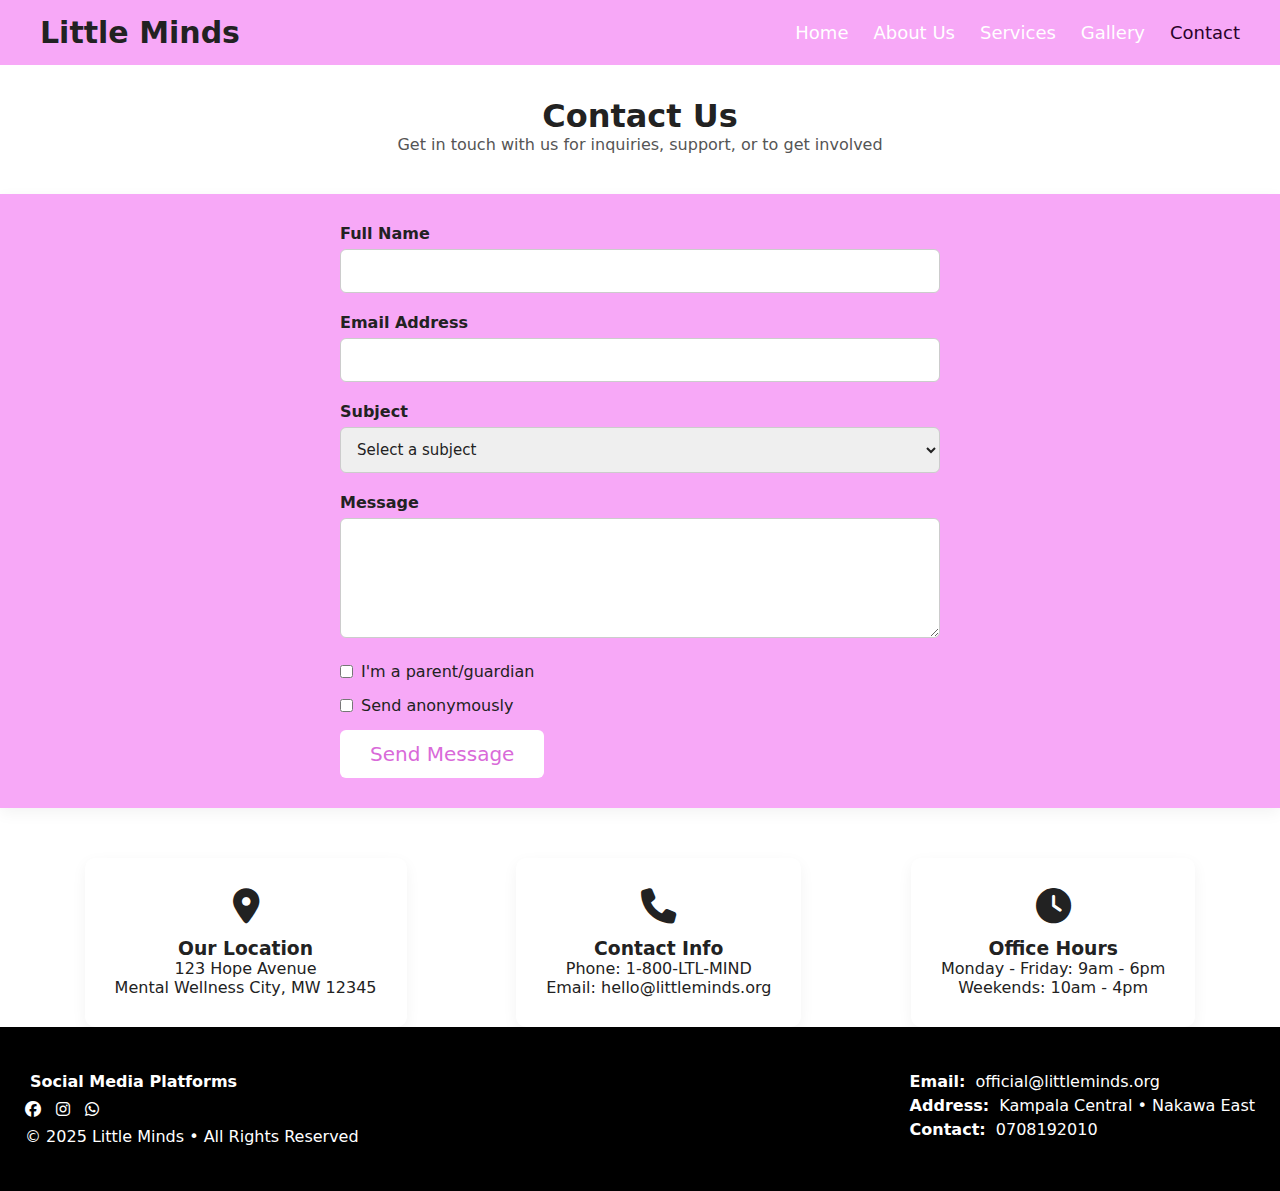
<file: contact.html>
<!DOCTYPE html>
<html lang="en">
<head>
    <meta charset="UTF-8">
    <meta name="viewport" content="width=device-width, initial-scale=1.0">
    <title>Little Minds - Contact</title>
    <link rel="stylesheet" href="./css/globals.css">
    <link rel="stylesheet" href="./css/contact.css">
    <link rel="stylesheet" href="https://cdnjs.cloudflare.com/ajax/libs/font-awesome/6.4.0/css/all.min.css">
</head>

<body>

    <!-- NAVBAR -->
    <nav class="navbar">
        <a href="index.html">
            <h1 class="logo">Little Minds</h1>
        </a>

        <ul class="navlinks">
            <li><a href="index.html">Home</a></li>
            <li><a href="about.html">About Us</a></li>
            <li><a href="services.html">Services</a></li>
            <li><a href="gallery.html">Gallery</a></li>
            <li><a href="contact.html" class="active">Contact</a></li>
        </ul>
    </nav>

    <!-- Contact Page -->
    <section id="contact" class="page-content">
        <div class="section-title">
            <h2>Contact Us</h2>
            <p>Get in touch with us for inquiries, support, or to get involved</p>
        </div>

        <!-- CONTACT FORM -->
        <div class="contact-form">
            <form>
                <div class="form-group">
                    <label for="name">Full Name</label>
                    <input type="text" id="name" class="form-control" required>
                </div>

                <div class="form-group">
                    <label for="email">Email Address</label>
                    <input type="email" id="email" class="form-control" required>
                </div>

                <div class="form-group">
                    <label for="subject">Subject</label>
                    <select class="form-control" required>
                        <option value="" disabled selected>Select a subject</option>
                        <option value="general">General Inquiry</option>
                        <option value="support">Support Request</option>
                        <option value="volunteer">Volunteer Opportunities</option>
                        <option value="donation">Donation Information</option>
                    </select>
                </div>

                <div class="form-group">
                    <label for="message">Message</label>
                    <textarea id="message" class="form-control" required></textarea>
                </div>

                <div class="checkbox-group">
                    <input type="checkbox">                                                                         
                    <label for="parent">I'm a parent/guardian</label>
                </div>

                <div class="checkbox-group">
                    <input type="checkbox">
                    <label for="anonymous">Send anonymously</label>
                </div>

                <button type="submit" class="cta-btn">Send Message</button>
            </form>
        </div>

        <!-- INFO CARDS -->
        <div class="info-grid">
            <div class="info-card">
                <i class="fa-solid fa-location-dot"></i>
                <h3>Our Location</h3>
                <p>123 Hope Avenue<br>Mental Wellness City, MW 12345</p>
            </div>

            <div class="info-card">
                <i class="fas fa-phone"></i>
                <h3>Contact Info</h3>
                <p>Phone: 1-800-LTL-MIND<br>Email: hello@littleminds.org</p>
            </div>

            <div class="info-card">
                <i class="fas fa-clock"></i>
                <h3>Office Hours</h3>
                <p>Monday - Friday: 9am - 6pm<br>Weekends: 10am - 4pm</p>
            </div>
        </div>


    </section>


    
    <!-- FOOTER -->
    <footer class="footer">
        <div class="footer-section">
            <p><strong>Social Media Platforms</strong></p>
            <i class="fa-brands fa-facebook"></i>
            <i class="fa-brands fa-instagram"></i>
            <i class="fa-brands fa-whatsapp"></i>
            <p>© 2025 Little Minds • All Rights Reserved</p>
        </div>

        <div class="footer-section">
            <p><strong>Email:</strong> official@littleminds.org</p>
            <p><strong>Address:</strong> Kampala Central • Nakawa East</p>
            <p><strong>Contact:</strong> 0708192010</p>
        </div>
    </footer>

</body>
</html>
</file>
<file: css/globals.css>
/* GLOBAL STYLES */
* {
    margin: 0;
    font-family: system-ui, -apple-system, BlinkMacSystemFont, 'Segoe UI', Roboto, Oxygen, Ubuntu, Cantarell, 'Open Sans', 'Helvetica Neue', sans-serif;
    box-sizing: border-box;
    color: #222;
    scroll-behavior: smooth;
}

/* NAVBAR */
.navbar {
    background-color: #f7a8f7;
    display: flex;
    justify-content: space-between;
    align-items: center;
    padding: 15px 40px;
    color: white;
    position: sticky;
    top: 0;
    z-index: 100;
}

.navbar a {
    text-decoration: none;
    color: inherit; 
}

.logo {
    font-size: 30px;
    font-weight: bold;
}

.navlinks {
    list-style: none;
    display: flex;
    gap: 25px;
}

.navlinks a {
    text-decoration: none;
    color: white;
    font-size: 18px;
    transition: 0.3s ease;
}

.navlinks a:hover,
.navlinks a.active {
    color: #290229;
}


.zerinda {
  margin-left: 50px;
  text-shadow: 2px 2px 5px rgba(0, 0, 0, 0.5);
}

.zerinda h2 {
  font-size: 5rem; /* 80px */
}

.zerinda p {
  font-size: 1.5rem; /* 24px */
  margin: 10px 0 20px;
}
/* HERO SECTION */
.hero-section {
  height: 100vh;
  display: flex;
  align-items: center;
}

.bg-image {
  width: 100%;
  height: 100vh;
  object-fit: cover;
  object-position: center;
  opacity: 0.8; /* Transparency */
  position: absolute;
  z-index: -1;
}

.btn {
  background-color: #f7a8f7;
  color: white;
  padding: 12px 24px;
  border-radius: 6px;
  font-size: 20px;
  cursor: pointer;
  text-decoration: none;
  transition: 0.3s;
}

.btn:hover {
  background-color: #6AD96A;
  color: white;
}


/* CTA BUTTON */
.cta-btn {
  display: inline-block;
  background-color: #ffffff;
  padding: 12px 30px;
  color: #d96ad9;
  font-size: 20px;
  border-radius: 6px;
  text-decoration: none;
  transition: 0.3s ease;
  cursor: pointer;
  border: none;
}

.cta-btn:hover {
  background-color: #6AD96A;
  color: #ffffff;
}

/* FOOTER */

.footer {
    background-color: black;  /* black */
    color: white;
    padding: 40px 20px;
    display: flex;
    justify-content: space-between;
}

.footer-section * {
    margin: 5px;
    color: #fff;
}
</file>
<file: css/contact.css>
.section-title {
    text-align: center;
    margin-bottom: 40px;
}

.section-title h2 {
    font-size: 32px;
    margin-top: 2rem;
}

.section-title p {
    font-size: 16px;
    color: #555;
}

/* ---------- CONTACT FORM ---------- */
.contact-form {
    background: #f7a8f7;
    padding: 30px;
    box-shadow: 0 5px 15px rgba(0,0,0,0.05);
}

.contact-form form {
    width: 600px;
    margin: auto;
}

.form-group {
    margin-bottom: 20px;
}

.form-group label {
    display: block;
    margin-bottom: 6px;
    font-weight: bold;
}

.form-control {
    width: 100%;
    padding: 12px;
    border-radius: 6px;
    border: 1px solid #ccc;
    font-size: 15px;
}

textarea.form-control {
    height: 120px;
    resize: vertical;
}

.checkbox-group {
    display: flex;
    align-items: center;
    margin-bottom: 15px;
}

.checkbox-group label {
    margin-left: 8px;
}

/* BUTTON */
.btn {
    background: var(--primary);
    color: white;
    padding: 14px;
    border: none;
    width: 100%;
    border-radius: 6px;
    font-size: 16px;
    cursor: pointer;
    transition: 0.3s ease;
}

.btn:hover {
    background: #246d9c;
}

/* ---------- INFO CARDS ---------- */
.info-grid {
    margin-top: 50px;
    display: flex;
    justify-content: space-evenly;
    gap: 25px;
}

.info-card {
    background: white;
    text-align: center;
    padding: 30px;
    border-radius: 10px;
    box-shadow: 0 5px 15px rgba(0,0,0,0.05);
}

.info-card i {
    font-size: 2.2rem;
    color: var(--primary);
    margin-bottom: 15px;
}
</file>
